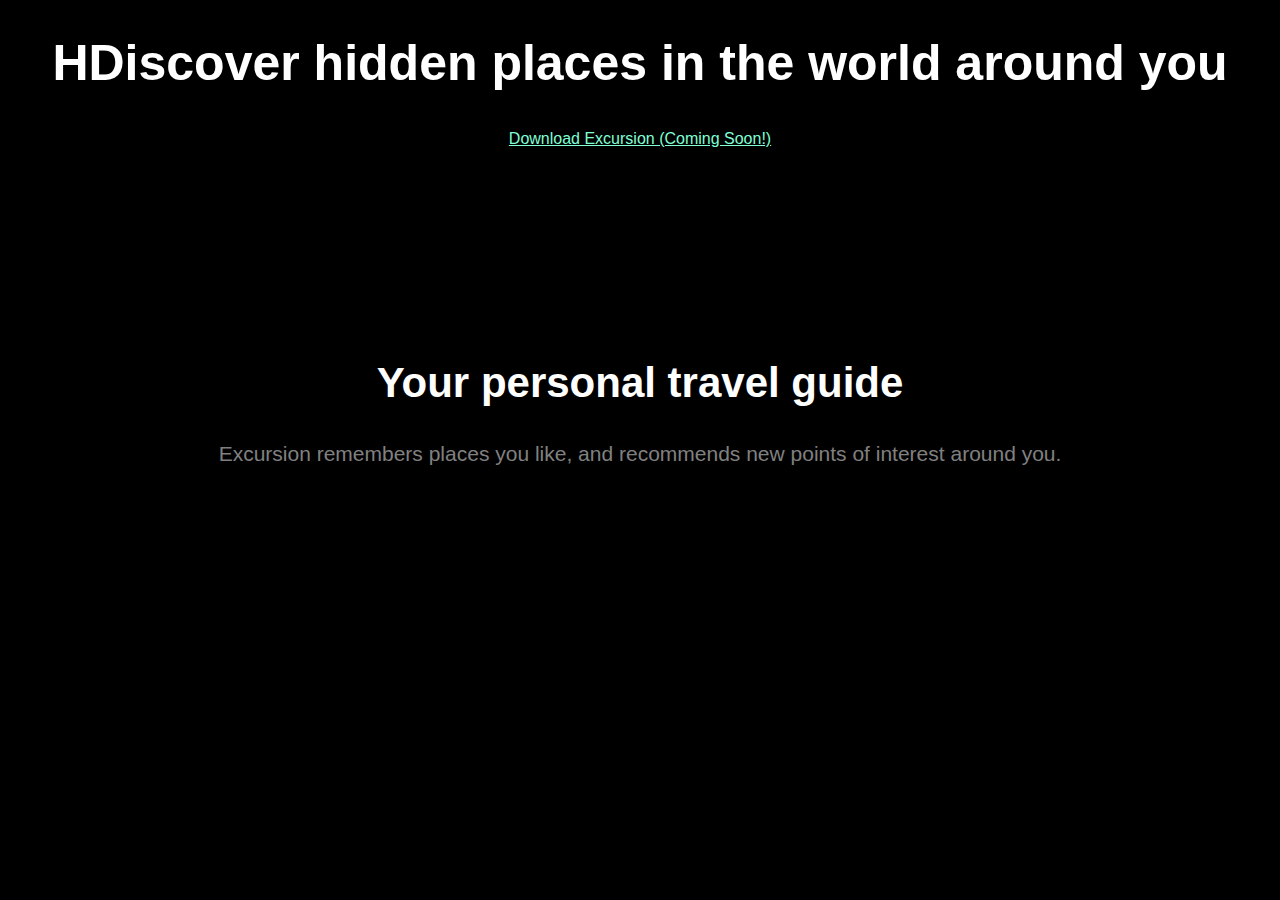
<file: Desktop/gitProject/mobilePage.html>
<!DOCTYPE html>
<html>
<head>
  <link href="resources/style.css" type="text/css" rel="stylesheet" >
</head>
<body>
  <h1>HDiscover hidden places in the world around you</h1>
  <p>
    <a class="cta" href="#">Download Excursion (Coming Soon!)</a>
  </p>
  <video autoplay muted loop>
    <!-- INSERT VIDEO WIH REFERENCE LINK IN RESOURCES FOLDER!! -->
  </video>
  <h2>Your personal travel guide</h2>
  <p>Excursion remembers places you like, and recommends new points of
    interest around you.</p>
</body>
</html>
</file>
<file: Desktop/gitProject/resources/style.css>
body {
  font-family: Verdana, sans-serif;
  text-align: center;
  background-color: black;
  color: white;
}

.cta {
  color: Aquamarine;
  font-size: 16px;
}

h1 {
  font-size: 50px;
}

h2 {
  font-size: 42px;
}

p {
  color: gray;
  font-size: 21px;
}

.footer {
  text-align: right;
}
</file>
